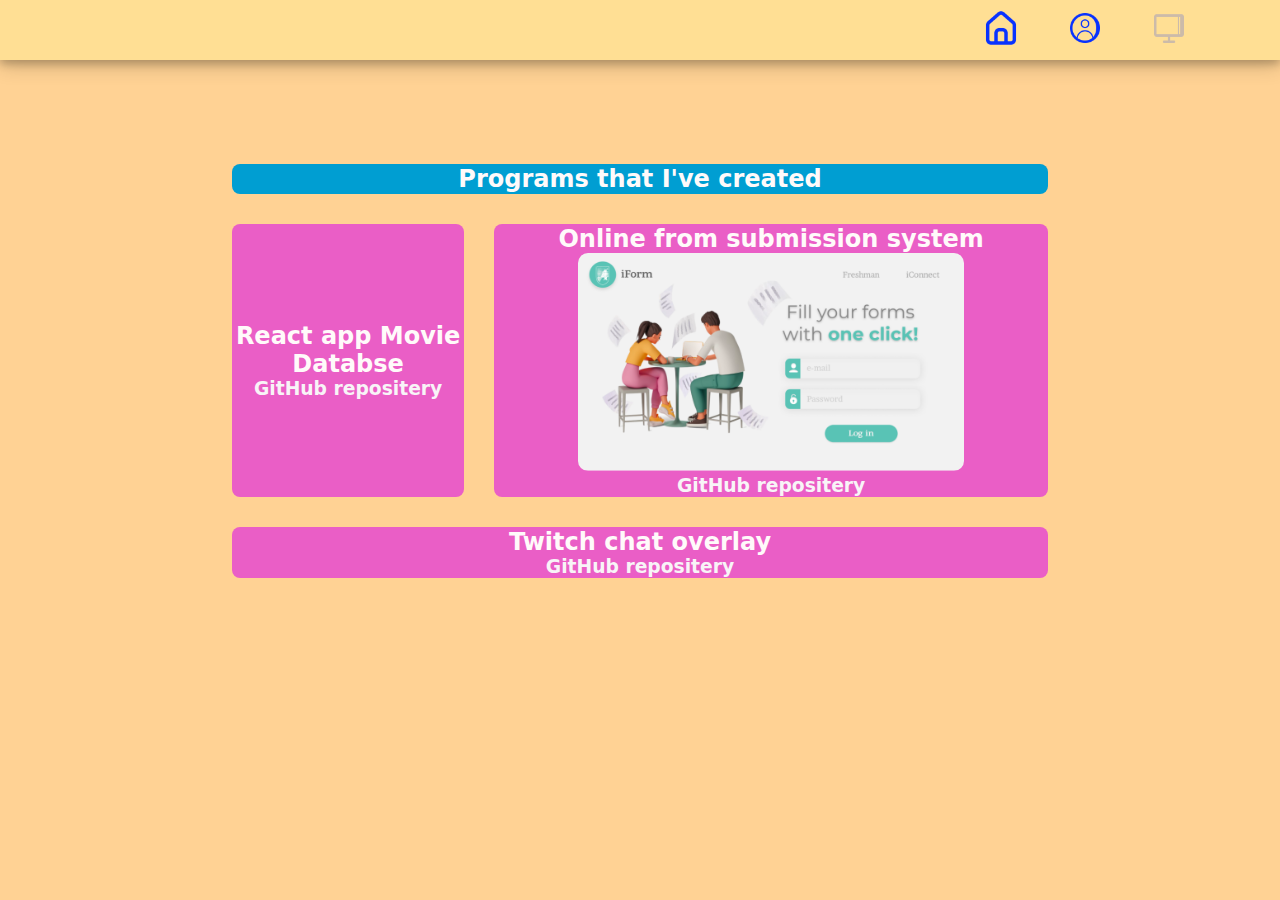
<file: programs.html>
<!DOCTYPE html>
<html>
  <head>
    <title>My Portfolio</title>
    <link rel="stylesheet" href="./style.css" />
  </head>
  <body>
    <header>
      <nav class="accent">
        <div>
          <table class="navbar">
            <tr>
              <td>
                <a href="./index.html">
                  <img src="./Images/home.png" class="logo showhide" />
                  <h2 class="hide">Home</h2></a
                >
              </td>
              <td>
                <a href="./about.html">
                  <img src="./Images/profile.png" class="logo showhide" />
                  <h2 class="hide">About</h2></a
                >
              </td>
              <td>
                <a href="./programs.html"
                  ><img src="./Images/computer.png" class="logo selected showhide" />
                  <h2 class="hide">Programs</h2></a
                >
              </td>
            </tr>
          </table>
        </div>
      </nav>
    </header>
    <section>
      <table class="infotable">
        <tr>
          <th colspan="2" class="infoth"><h2>Programs that I've created</h2></th>
        </tr>
        <tr>
          <td class="infotd">
            <h2>React app Movie Databse</h2>
            <h3><a href="https://github.com/Nyx-Nightmare/Twitch-overlay">GitHub repositery</a></h3>
          </td>
          <td class="infotd">
            <h2>Online from submission system</h2>            
            <img src="./Images/loginpage.png" class="displayimg">
            <h3><a href="//github.com/Nyx-Nightmare/Online-Form-Submissioin">GitHub repositery</a></h3>
          </td>
        </tr>
        <tr>
          <td colspan="2" class="infotd">
            <h2>Twitch chat overlay</h2>
            <h3><a href="https://github.com/Nyx-Nightmare/Twitch-overlay">GitHub repositery</a></h3>
          </td>
        </tr>
      </table>
    </section>
  </body>
</html>
</file>
<file: style.css>
/*font-family: system-ui, -apple-system, BlinkMacSystemFont, 'Segoe UI', Roboto, Oxygen, Ubuntu, Cantarell, 'Open Sans', 'Helvetica Neue', sans-serif;*/
:root {
  --info: #ea5ec6;
  --alert: #ff7494;
  --correct: #9aefaf;
  --accent: #ffdf94;
  --accent2: #ffd294;
  --hover: #fcf6bd;
  --main: #009ed2;
  --bright: #f8f4f7;
  --shadow: #887c86;
}
* {
  font-family: system-ui, -apple-system, BlinkMacSystemFont, "Segoe UI", Roboto,
    Oxygen, Ubuntu, Cantarell, "Open Sans", "Helvetica Neue", sans-serif;
  margin: 0px;
}
body {
  background-color: var(--accent2);
}
header * {
  font-weight: bold;
  font-size: medium;
}
h2 {
  font-family: system-ui, -apple-system, BlinkMacSystemFont, "Segoe UI", Roboto,
    Oxygen, Ubuntu, Cantarell, "Open Sans", "Helvetica Neue", sans-serif;
  font-weight: bold;
}
h4 {
  font-family: Robot;
}
p {
  font-family: "Open Sans";
  font-weight: medium;
  font-size: medium;
}
table {
  margin-top: 5%;
  margin-left: 20%;
  width: 100%;
  border: transparent;
}
nav {
  padding: 5px;
  box-shadow: 0 4px 8px 0 rgba(0, 0, 0, 0.2), 0 6px 20px 0 rgba(0, 0, 0, 0.19);
}
a {
  color: var(--bright);
  text-decoration: none;
}
a:hover {
  color: var(--correct);
}
.navbar {
  width: 20%;
  height: 35px;
  margin-top: 0%;
  margin-left: 75%;
  color: var(--bright);
  text-align: center;
}
.hide {
  display: none;
}
.logo {
  height: 40px;
  width: 40px;
  border-radius: 20%;
}
.logo:hover {
  background-color: var(--hover);
  box-shadow: 0 4px 8px 0 rgba(0, 0, 0, 0.2), 0 6px 20px 0 rgba(0, 0, 0, 0.19);
  border-radius: 20%;
}
.selected {
  opacity: 0.2;
  border-radius: 20%;
}
.showhide {
  color: transparent;
}
.showhide:hover + .hide {
  display: block;
  color: var(--bright);
}
.block {
  height: 30%;
  width: 30%;
  border-radius: 100px;
  background-image: url("data:image/svg+xml,%3csvg width='100%25' height='100%25' xmlns='http://www.w3.org/2000/svg'%3e%3crect width='100%25' height='100%25' fill='none' rx='150' ry='150' stroke='%23333' stroke-width='4' stroke-dasharray='10%2c 16' stroke-dashoffset='0' stroke-linecap='butt'/%3e%3c/svg%3e");
}
.navbarButton {
  margin-bottom: 5px;
  height: 30px;
  border-radius: 8px;
  border-color: var(--bright);
}
.alert {
  color: var(--bright);
  background-color: var(--alert);
}
.main {
  color: var(--bright);
  background-color: var(--main);
}
.accent {
  color: var(--bright);
  background-color: var(--accent);
}
.right {
  color: var(--shadow);
  background-color: var(--correct);
}
.tab {
  margin-left: 30%;
  font-size: large;
  font-family: "Open Sans";
}
.sidebyside {
  display: inline-block;
}
.profile {
  height: 200px;
  width: 200px;
  border-radius: 100%;
  background-color: snow;
  z-index: 1;
}
.circle {
  height: 200px;
  width: 200px;
  border-radius: 100%;
  padding: 10px;
  border: 3px solid;
}
.card {
  margin-top: 5%;
  border-radius: 8px;
}
.textdiv {
  z-index: -1;
  position: relative;
  margin-top: -8%;
  height: 100%;
  width: 35%;
  border-radius: 8px;
  padding: 5px;
  border: 3px solid;
}
.info {
  margin-top: 20%;
  text-align: center;
  font-family: "Open Sans";
}
.infotable {
  text-align: center;
  margin-left: 0px;
  color: snow;
  padding: 10px;
  width: 70%;
  margin-left: 15%;
  border-radius: 8px;
  border-spacing: 30px;
}
.infotd {
  background-color: var(--info);
  border-radius: 8px;
}
.infoth {
  background-color: var(--main);
  border-radius: 8px;
}
.shadow {
  box-shadow: 3px 3px rgba(0, 0, 0, 0.2), -1em 0 0.4em rgba(0, 0, 0, 0.19);
}
.displayimg {
  width: 70%;
  height: 70%;
  border-radius: 10px;
}
</file>
